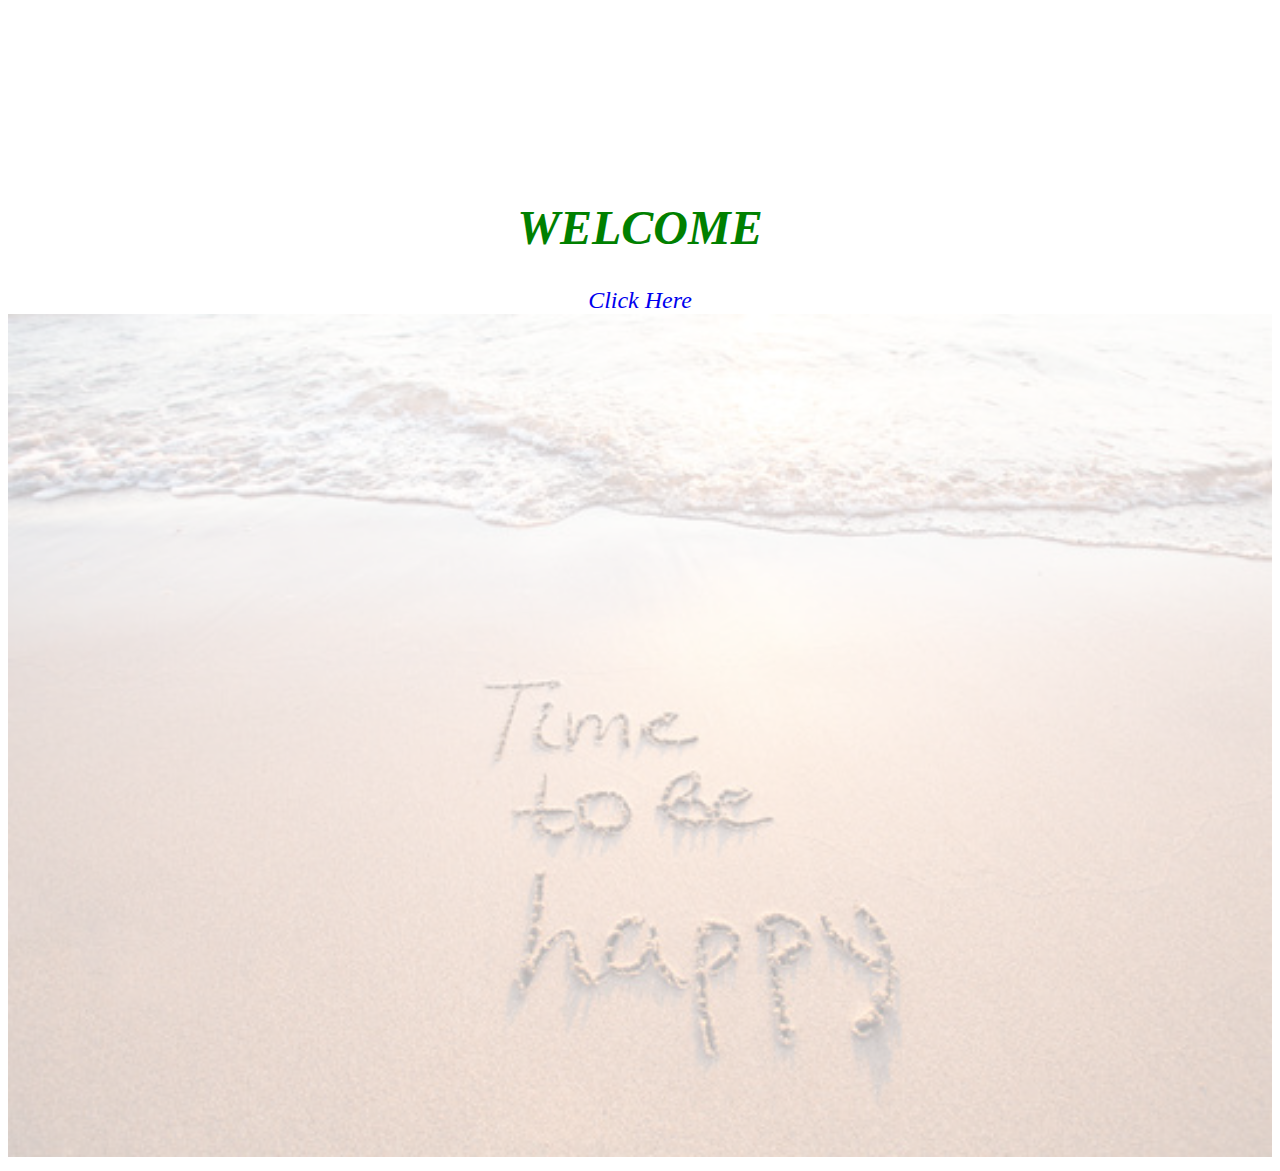
<file: index.html>
<!DOCTYPE html>
<html lang="en">
<head>
    <meta charset="UTF-8">
    <meta name="viewport" content="width=device-width, initial-scale=1.0">
    <title>Document</title>
    <link rel="stylesheet" href="index.css">
</head>
<body>
    <div>
    <center>
    <h1>WELCOME</h1>
    <a href="login.html"> Click Here</a>
    <img src="pp.jpg" alt="">
</center></div>
</body>
</html>
</file>
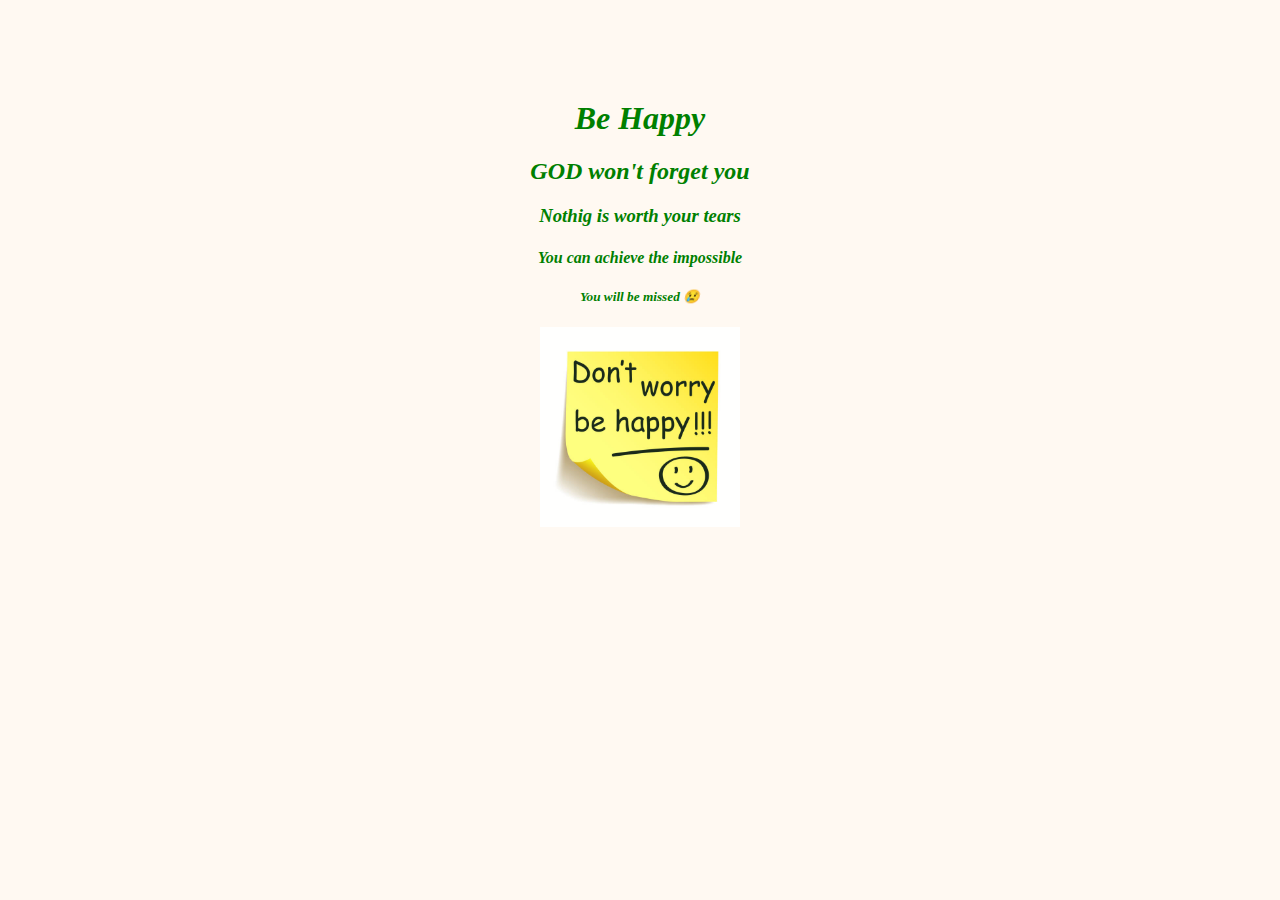
<file: login.html>
<!DOCTYPE html>
<html lang="en">
<head>
    <meta charset="UTF-8">
    <meta name="viewport" content="width=, initial-scale=1.0">
    <title>Document</title>
    <link rel="stylesheet" href="log.css">
</head>
<body>
    <h1>Be Happy </h1>
    <h2>GOD won't forget you</h3>
    <h3>Nothig is worth your tears</h2>
    
    <h4>You can achieve the impossible</h4>
    <h5>You will be missed &#128546;</h5>
    <img src="happy.jpg" alt="">
</body>
</html>
</file>
<file: index.css>
div{
    font-size: x-large;
    font-family: Georgia, 'Times New Roman', Times, serif;
    font-style: italic;
    color: green;
    margin-top: 200px;
    
}
a{
    text-decoration: none;
}

img { 
    width: 100%;
    height: auto;
    opacity: 0.3;
   }
</file>
<file: log.css>
body{
    margin-top: 100px;
    text-align: center;
    font-family: Georgia, 'Times New Roman', Times, serif;
    font-style: italic;
    color: green;
    background-color: rgb(255, 249, 242);
    
}
img { 
    width: 200px;
    height: 200px;
    opacity: 0.9;
   }
</file>
